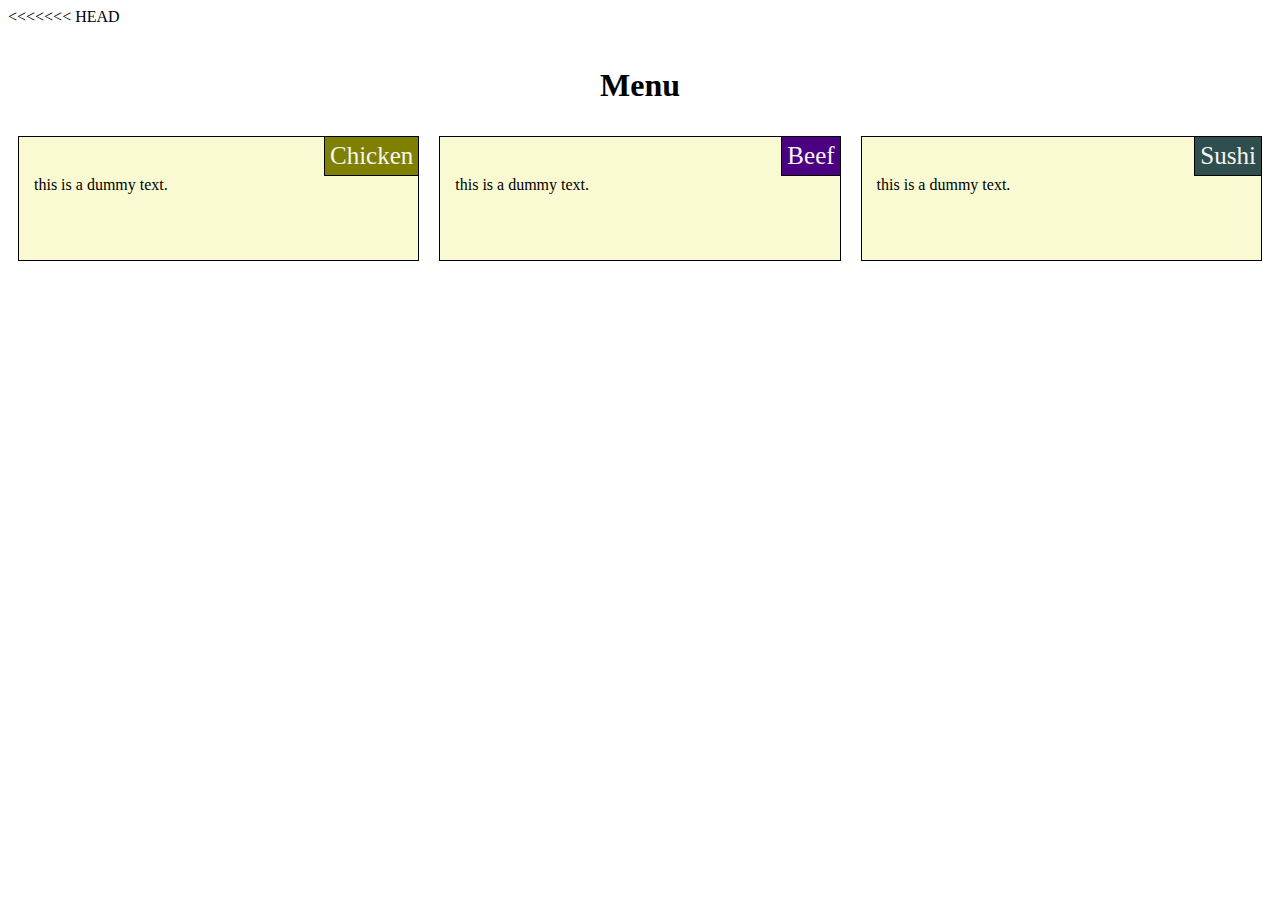
<file: Mod2-solution/index.html>
<<<<<<< HEAD
<!doctype html-5>
<html>
<head>
  <meta charset="utf-8">
  <meta http-equiv="X-UA-Compatible" content="IE=edge">
  <meta name="viewport" content="width=device-width, initial-scale=1">
  <title>Module 2 Solution</title>
  <link rel="stylesheet" href="css/styles.css">
</head>
<body>
  <h1>Menu</h1>

  <div class="row">
    <section class="box col-lg-4 col-md-6 col-sm-12">
      <div id="chicken-box"  class="textbox">
        <p class="title chicken">Chicken</p>
        <p class="text">this is a dummy text.</p>
      </div>
    </section>
    <section class="box col-lg-4 col-md-6 col-sm-12">
      <div id="beef-box" class="textbox">
        <p class="title beef">Beef</p>
        <p class="text">this is a dummy text.</p>
      </div>
    </section>
    <section class="box col-lg-4 col-md-12 col-sm-12">
      <div id="sushi-box" class="textbox">
        <p class="title sushi ">Sushi</p>
        <p class="text">this is a dummy text.</p>
      </div>
    </div>
  </div>
</body>
</html>
</file>
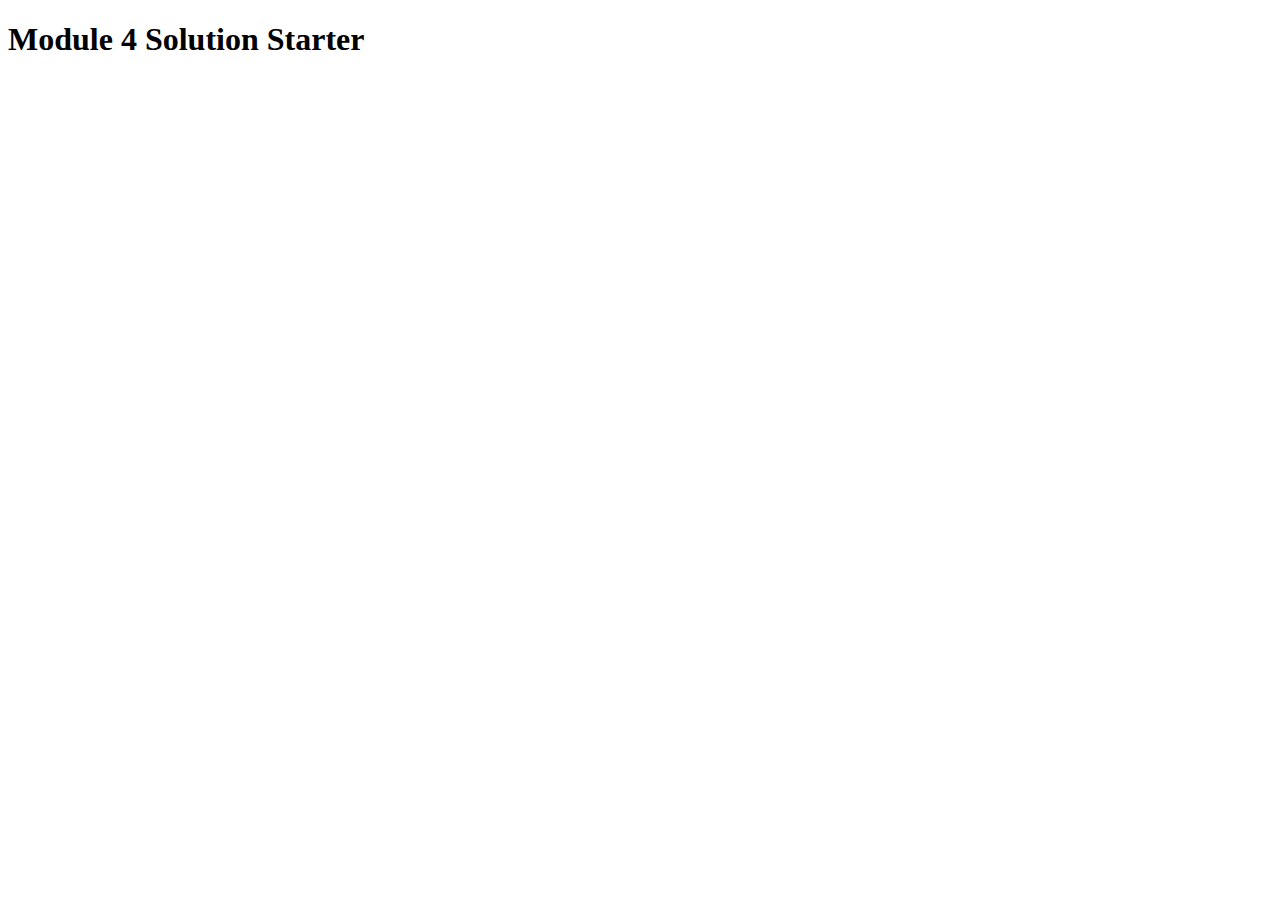
<file: mod4-assignment/index.html>
<!DOCTYPE html>
<html>
<head>
  <meta charset="utf-8">
  <title>Module 4 Solution Starter</title>
  <script>
    var names = []; // DO NOT REMOVE
  </script>
  <script src="SpeakHello.js"></script>
  <script src="SpeakGoodBye.js"></script>
  <script src="script.js"></script>
</head>
<body>
  <h1>Module 4 Solution Starter</h1>
</body>
</html>
</file>
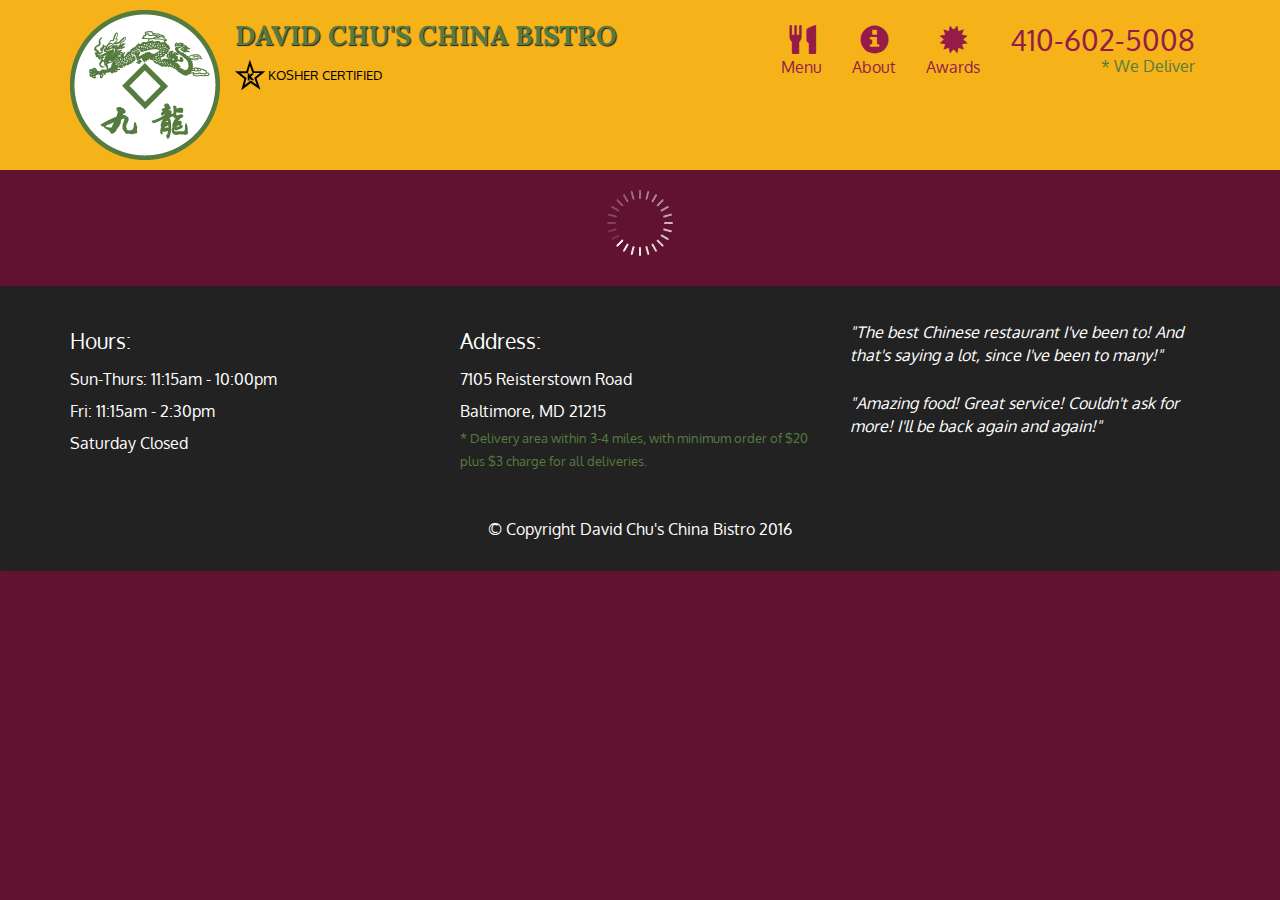
<file: mod5-assignment/index.html>
<!doctype html>
<html lang="en">
  <head>
    <meta charset="utf-8">
    <meta http-equiv="X-UA-Compatible" content="IE=edge">
    <meta name="viewport" content="width=device-width, initial-scale=1">
    <title>David Chu's China Bistro</title>
    <link rel="stylesheet" href="css/bootstrap.min.css">
    <link rel="stylesheet" href="css/styles.css">
    <link href='https://fonts.googleapis.com/css?family=Oxygen:400,300,700' rel='stylesheet' type='text/css'>
    <link href='https://fonts.googleapis.com/css?family=Lora' rel='stylesheet' type='text/css'>
  </head>
<body>
  <header>
    <nav id="header-nav" class="navbar navbar-default">
      <div class="container">
        <div class="navbar-header">
          <a href="index.html" class="pull-left visible-md visible-lg">
            <div id="logo-img" alt="Logo image"></div>
          </a>

          <div class="navbar-brand">
            <a href="index.html"><h1>David Chu's China Bistro</h1></a>
            <p>
              <img src="images/star-k-logo.png" alt="Kosher certification">
              <span>Kosher Certified</span>
            </p>
          </div>

          <button id="navbarToggle" type="button" class="navbar-toggle collapsed" data-toggle="collapse" data-target="#collapsable-nav" aria-expanded="false">
            <span class="sr-only">Toggle navigation</span>
            <span class="icon-bar"></span>
            <span class="icon-bar"></span>
            <span class="icon-bar"></span>
          </button>
        </div>
        
        <div id="collapsable-nav" class="collapse navbar-collapse">
           <ul id="nav-list" class="nav navbar-nav navbar-right">
            <li id="navHomeButton" class="visible-xs active">
              <a href="index.html">
                <span class="glyphicon glyphicon-home"></span> Home</a>
            </li>
            <li id="navMenuButton">
              <a href="#" onclick="$dc.loadMenuCategories();">
                <span class="glyphicon glyphicon-cutlery"></span><br class="hidden-xs"> Menu</a>
            </li>
            <li>
              <a href="#">
                <span class="glyphicon glyphicon-info-sign"></span><br class="hidden-xs"> About</a>
            </li>
            <li>
              <a href="#">
                <span class="glyphicon glyphicon-certificate"></span><br class="hidden-xs"> Awards</a>
            </li>
            <li id="phone" class="hidden-xs">
              <a href="tel:410-602-5008">
                <span>410-602-5008</span></a><div>* We Deliver</div>
            </li>
          </ul><!-- #nav-list -->
        </div><!-- .collapse .navbar-collapse -->
      </div><!-- .container -->
    </nav><!-- #header-nav -->
  </header>

  <div id="call-btn" class="visible-xs">
    <a class="btn" href="tel:410-602-5008">
    <span class="glyphicon glyphicon-earphone"></span>
    410-602-5008
    </a>
  </div>
  <div id="xs-deliver" class="text-center visible-xs">* We Deliver</div>

  <div id="main-content" class="container"></div>

  <footer class="panel-footer">
    <div class="container">
      <div class="row">
        <section id="hours" class="col-sm-4">
          <span>Hours:</span><br>
          Sun-Thurs: 11:15am - 10:00pm<br>
          Fri: 11:15am - 2:30pm<br>
          Saturday Closed
          <hr class="visible-xs">
        </section>
        <section id="address" class="col-sm-4">
          <span>Address:</span><br>
          7105 Reisterstown Road<br>
          Baltimore, MD 21215
          <p>* Delivery area within 3-4 miles, with minimum order of $20 plus $3 charge for all deliveries.</p>
          <hr class="visible-xs">
        </section>
        <section id="testimonials" class="col-sm-4">
          <p>"The best Chinese restaurant I've been to! And that's saying a lot, since I've been to many!"</p>
          <p>"Amazing food! Great service! Couldn't ask for more! I'll be back again and again!"</p>
        </section>
      </div>
      <div class="text-center">&copy; Copyright David Chu's China Bistro 2016</div>
    </div>
  </footer>

  <!-- jQuery (Bootstrap JS plugins depend on it) -->
  <script src="js/jquery-2.1.4.min.js"></script>
  <script src="js/bootstrap.min.js"></script>
  <script src="js/ajax-utils.js"></script>
  <script src="js/script.js"></script>
</body>
</html>
</file>
<file: Mod2-solution/css/styles.css>
*{
  box-sizing: border-box;
}
h1{
  text-align: center;
  padding-top: 20px;
}

.title{
  font-size: 25px;
  margin: 0px;
  color:whitesmoke;
  border-left: 1px solid black;
  border-bottom: 1px solid black;
  width: min-content;
  padding: 5px;
  float: right;
}

.chicken{
  background-color: olive;
}

.beef{
  background-color: indigo;
}

.sushi{
  background-color:darkslategray;
}

.box{
  padding: 10px;
}

.textbox{
  background-color: lightgoldenrodyellow;
  border: 1px solid black;
  width: 100%;
  height: 125px;
  float: left;
}

.text{
  clear: right;
  padding-left: 15px;
}

.row{
  width: 100%;
}
/*desktop*/
@media(min-width:992px){
  .col-lg-1, .col-lg-2, .col-lg-3, .col-lg-4, .col-lg-5,
  .col-lg-6, .col-lg-7, .col-lg-8, .col-lg-9, .col-lg-10,
  .col-lg-11, .col-lg-12{
    float: left;
  }
  .col-lg-1{
    width: 8.33%;
  }
  .col-lg-2{
    width: 16.66%;
  }
  .col-lg-3{
    width: 25%;
  }
  .col-lg-4{
    width: 33.33%;
  }
  .col-lg-5{
    width: 41.66%;
  }
  .col-lg-6{
    width: 50%;
  }
  .col-lg-7{
    width: 58.33%;
  }
  .col-lg-8{
    width: 66.66%;
  }
  .col-lg-9{
    width: 75%;
  }
  .col-lg-10{
    width: 83.33%;
  }
  .col-lg-11{
    width: 91.66%;
  }
  .col-lg-12{
    width: 100%;
  }
}

/*tablet*/
@media(min-width:768px) and (max-width:991px){
  .col-md-1, .col-md-2, .col-md-3, .col-md-4, .col-md-5,
  .col-md-6, .col-md-7, .col-md-8, .col-md-9, .col-md-10,
  .col-md-11, .col-md-12{
    float: left;
  }
  .col-md-1{
    width: 8.33%;
  }
  .col-md-2{
    width: 16.66%;
  }
  .col-md-3{
    width: 25%;
  }
  .col-md-4{
    width: 33%;
  }
  .col-md-5{
    width: 41.66%;
  }
  .col-md-6{
    width: 50%;
  }
  .col-md-7{
    width: 58.33%;
  }
  .col-md-8{
    width: 66.66%;
  }
  .col-md-9{
    width: 75%;
  }
  .col-md-10{
    width: 83.33%;
  }
  .col-md-11{
    width: 91.66%;
  }
  .col-md-12{
    width: 100%;
  }
}

/*mobile*/
@media(max-width:767px){
  .col-sm-1, .col-sm-2, .col-sm-3, .col-sm-4, .col-sm-5,
  .col-sm-6, .col-sm-7, .col-sm-8, .col-sm-9, .col-sm-10,
  .col-sm-11, .col-sm-12{
    float: left;
  }
  .col-sm-1{
    width: 8.33%;
  }
  .col-sm-2{
    width: 16.66%;
  }
  .col-sm-3{
    width: 25%;
  }
  .col-sm-4{
    width: 33%;
  }
  .col-sm-5{
    width: 41.66%;
  }
  .col-sm-6{
    width: 50%;
  }
  .col-sm-7{
    width: 58.33%;
  }
  .col-sm-8{
    width: 66.66%;
  }
  .col-sm-9{
    width: 75%;
  }
  .col-sm-10{
    width: 83.33%;
  }
  .col-sm-11{
    width: 91.66%;
  }
  .col-sm-12{
    width: 100%;
  }
}
</file>
<file: mod5-assignment/css/styles.css>
body {
  font-size: 16px;
  color: #fff;
  background-color: #61122f;
  font-family: 'Oxygen', sans-serif;
}

/** HEADER **/
#header-nav {
  background-color: #f6b319;
  border-radius: 0;
  border: 0;
}

#logo-img {
  background: url('../images/restaurant-logo_large.png') no-repeat;
  width: 150px;
  height: 150px;
  margin: 10px 15px 10px 0;
}

.navbar-brand {
  padding-top: 25px;
}
.navbar-brand h1 { /* Restaurant name */
  font-family: 'Lora', serif;
  color: #557c3e;
  font-size: 1.5em;
  text-transform: uppercase;
  font-weight: bold;
  text-shadow: 1px 1px 1px #222;
  margin-top: 0;
  margin-bottom: 0;
  line-height: .75;
}
.navbar-brand a:hover, .navbar-brand a:focus {
  text-decoration: none;
}
.navbar-brand p { /* Kosher cert */
  color: #000;
  text-transform: uppercase;
  font-size: .7em;
  margin-top: 15px;
}
.navbar-brand p span { /* Star-K */
  vertical-align: middle;
}

#nav-list {
  margin-top: 10px;
}
#nav-list a {
  color: #951C49;
  text-align: center;
}
#nav-list a:hover {
  background: #E7E7E7;
}
#nav-list a span {
  font-size: 1.8em;
}

#phone {
  margin-top: 5px;
}
#phone a { /* Phone number */
  text-align: right;
  padding-bottom: 0;
}
#phone div { /* We Deliver */
  color: #557c3e;
  text-align: right;
  padding-right: 15px;
}

.navbar-header button.navbar-toggle, .navbar-header .icon-bar {
  border: 1px solid #61122f;
}
.navbar-header button.navbar-toggle {
  clear: both;
  margin-top: -30px;
}
/* END HEADER */

/* FOOTER */
.panel-footer {
  margin-top: 30px;
  padding-top: 35px;
  padding-bottom: 30px;
  background-color: #222;
  border-top: 0;
}
.panel-footer div.row {
  margin-bottom: 35px;
}
#hours, #address {
  line-height: 2;
}
#hours > span, #address > span {
  font-size: 1.3em;
}
#address p {
  color: #557c3e;
  font-size: .8em;
  line-height: 1.8;
}
#testimonials {
  font-style: italic;
}
#testimonials p:nth-child(2) {
  margin-top: 25px;
}
/* END FOOTER */



/* HOME PAGE */
.container .jumbotron {
  box-shadow: 0 0 50px #3F0C1F;
  border: 2px solid #3F0C1F;
}

#menu-tile, #specials-tile, #map-tile {
  height: 250px;
  width: 100%;
  margin-bottom: 15px;
  position: relative;
  border: 2px solid #3F0C1F;
  overflow: hidden;
}
#menu-tile:hover, #specials-tile:hover, #map-tile:hover {
  box-shadow: 0 1px 5px 1px #cccccc;
}
#menu-tile {
  background: url('../images/menu-tile.jpg') no-repeat;
  background-position: center;
}
#specials-tile {
  background: url('../images/specials-tile.jpg') no-repeat;
  background-position: center;
}
#menu-tile span, #specials-tile span, #map-tile span {
  position: absolute;
  bottom: 0;
  right: 0;
  width: 100%;
  text-align: center;
  font-size: 1.6em;
  text-transform: uppercase;
  background-color: #000;
  color: #fff;
  opacity: .8;
}
/* END HOME PAGE */

/* MENU CATEGORIES PAGE */
.category-tile { 
  position: relative;
  border: 2px solid #3F0C1F;
  overflow: hidden;
  width: 200px;
  height: 200px;
  margin: 0 auto 15px;
}
.category-tile span {
  position: absolute;
  bottom: 0;
  right: 0;
  width: 100%;
  text-align: center;
  font-size: 1.2em;
  text-transform: uppercase;
  background-color: #000;
  color: #fff;
  opacity: .8;
}
.category-tile:hover {
  box-shadow: 0 1px 5px 1px #cccccc;
}

#menu-categories-title + div {
  margin-bottom: 50px;
}
/* END MENU CATEGORIES PAGE */

/* SINGLE CATEGORY PAGE */
.menu-item-tile {
  margin-bottom: 25px;
}
.menu-item-tile hr {
  width: 80%;
}
.menu-item-tile .menu-item-price {
  font-size: 1.1em;
  text-align: right;
  margin-top: -15px;
  margin-right: -15px;
}
.menu-item-tile .menu-item-price span {
  font-size: .6em;
}
.menu-item-photo {
  position: relative;
  border: 2px solid #3F0C1F; 
  overflow: hidden;
  padding: 0;
  margin-right: -15px;
  margin-left: auto;
  margin-bottom: 20px;
  max-width: 250px;
}
.menu-item-photo div {
  position: absolute;
  bottom: 0;
  right: 0;
  width: 80px;
  background-color: #557c3e;
  text-align: center;
}
.menu-item-description {
  padding-right: 30px;
}
h3.menu-item-title {
  margin: 0 0 10px;
}
.menu-item-details {
  font-size: .9em;
  font-style: italic;
}
/* END SINGLE CATEGORY PAGE */


/********** Large devices only **********/
@media (min-width: 1200px) {
  .container .jumbotron {
    background: url('../images/jumbotron_1200.jpg') no-repeat;
    height: 675px;
  }
}

/********** Medium devices only **********/
@media (min-width: 992px) and (max-width: 1199px) {
  /* Header */
  #logo-img {
    background: url('../images/restaurant-logo_medium.png') no-repeat;
    width: 100px;
    height: 100px;
    margin: 5px 5px 5px 0;
  }
  /* End Header */

  /* Home Page */
  .container .jumbotron {
    background: url('../images/jumbotron_992.jpg') no-repeat;
    height: 558px;
  }
  /* End Home Page */
}

/********** Small devices only **********/
@media (min-width: 768px) and (max-width: 991px) {
  /* Home Page */
  .container .jumbotron {
    background: url('../images/jumbotron_768.jpg') no-repeat;
    height: 432px;
  }
  /* End Home Page */
}

/********** Extra small devices only **********/
@media (max-width: 767px) {
  /* Header */
  .navbar-brand {
    padding-top: 10px;
    height: 80px;
  }
  .navbar-brand h1 { /* Restaurant name */
    padding-top: 10px;
    font-size: 5vw; /* 1vw = 1% of viewport width */
  }
  .navbar-brand p { /* Kosher cert */
    font-size: .6em;
    margin-top: 12px;
  }
  .navbar-brand p img { /* Star-K */
    height: 20px;
  }

  #collapsable-nav a { /* Collapsed nav menu text */
    font-size: 1.2em;
  }
  #collapsable-nav a span { /* Collapsed nav menu glyph */
    font-size: 1em;
    margin-right: 5px;
  }

  #call-btn > a {
    font-size: 1.5em;
    display: block;
    margin: 0 20px;
    padding: 10px;
    border: 2px solid #fff;
    background-color: #f6b319;
    color: #951c49;
  }
  #xs-deliver {
    margin-top: 5px;
    font-size: .7em;
    letter-spacing: .1em;
    text-transform: uppercase;
  }
  /* End Header */

  /* Footer */
  .panel-footer section {
    margin-bottom: 30px;
    text-align: center;
  }
  .panel-footer section:nth-child(3) {
    margin-bottom: 0; /* margin already exists on the whole row */
  }
  .panel-footer section hr {
    width: 50%;
  }
  /* End Footer */

  /* Home Page */
  .container .jumbotron {
    margin-top: 30px;
    padding: 0;
  }
  #menu-tile, #specials-tile {
    width: 360px;
    margin: 0 auto 15px;
  }

  .menu-item-photo {
    margin-right: auto;
  }
  .menu-item-tile .menu-item-price {
    text-align: center;
  }
  .menu-item-description {
    text-align: center;;
  }
}


/********** Super extra small devices Only :-) (e.g., iPhone 4) **********/
@media (max-width: 479px) {
  /* Header */
  .navbar-brand h1 { /* Restaurant name */
    padding-top: 5px;
    font-size: 6vw;
  }
  /* End Header */
  
  /* Home page */
  #menu-tile, #specials-tile {
    width: 280px;
    margin: 0 auto 15px;
  }

  .col-xxs-12 {
    position: relative;
    min-height: 1px;
    padding-right: 15px;
    padding-left: 15px;
    float: left;
    width: 100%;
  }
}
</file>
